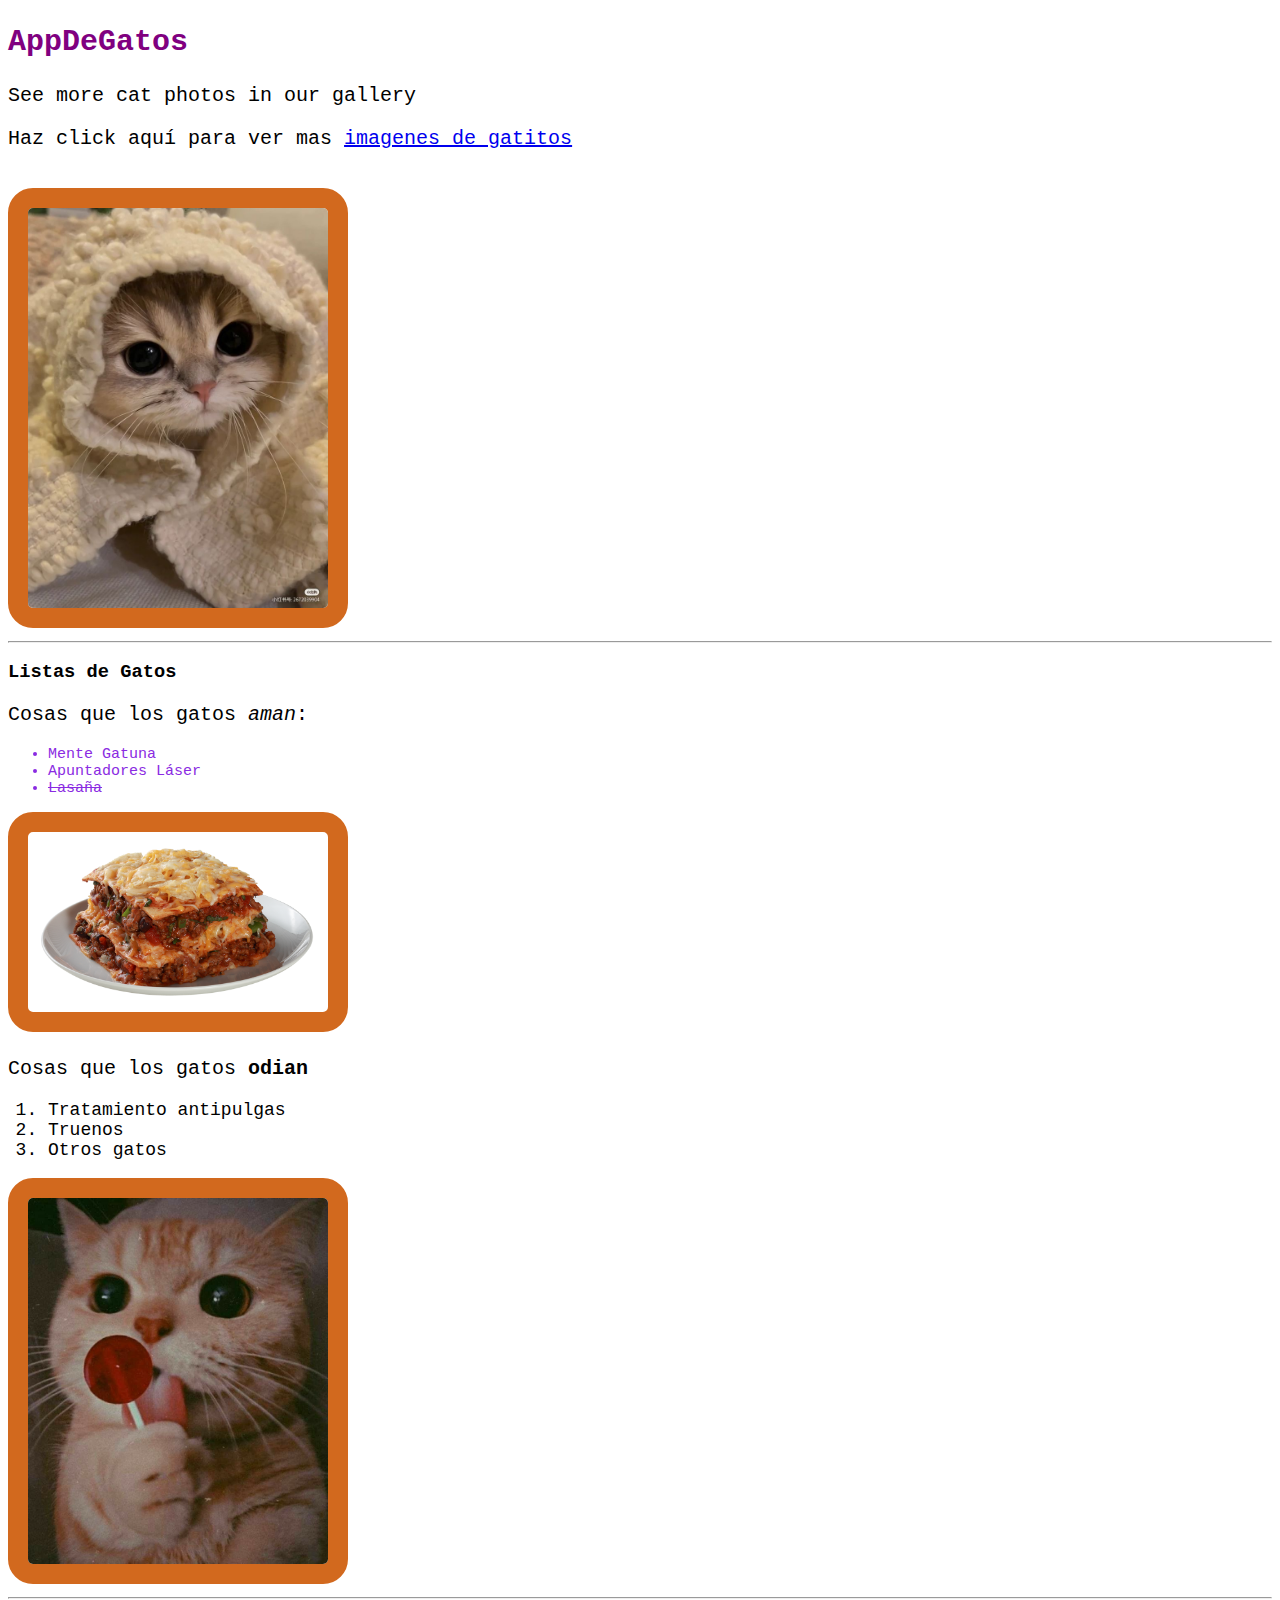
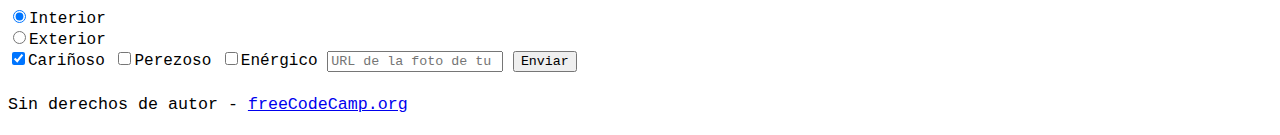
<file: clase_2/index.html>
<!DOCTYPE html>
<html lang="es">
<head>
    <meta charset="UTF-8">
    <meta http-equiv="X-UA-Compatible" content="IE=edge">
    <meta name="viewport" content="width=device-width, initial-scale=1.0">
    <title>AppDeGatos</title>
    <link rel="stylesheet" href="/clase_2/style.css">
</head>
<body>
    <main>
        <h2 id="titulo-principal">AppDeGatos</h2>
        <p>See more cat photos in our gallery</p>
        <!-- TODO: Clase 4 -->
        <!-- TODO: agregar enlace a imagenes de gatos -->
        <p>Haz click aquí para ver mas <a href="https://freecatphotoapp.com" target="_blank" rel="noopener noreferrer">imagenes de gatitos</a></p>
        <br>

        <a href="#" target="_blank" rel="noopener noreferrer">
            <img class="imagen-de-gato" src="/clase_2/src/gatito_con_frio.jfif" alt="Un lindo gatito en naranja recostado sobre su espalda">
        </a>

        <hr>
        <h3>Listas de Gatos</h3>
        <div>
            <!-- TODO: Listas no ordenadas - ul -->
            <p>Cosas que los gatos <em>aman</em>:</p>
            <ul id="lista-gatos-aman" class="lista-de-gatos">
                <li>Mente Gatuna</li>
                <li>Apuntadores Láser</li>
                <li><s>Lasaña</s></li>
            </ul>
            <img class="imagen-de-gato" src="/clase_2/src/Lasania.png" alt="Una deliciosa lasaña">
            
            <!-- TODO: Listas ordenadas - ol -->
            <p>Cosas que los gatos <strong>odian</strong></p>
            <ol id="lista-gatos-odian" class="lista-de-gatos">
                <li>Tratamiento antipulgas</li>
                <li>Truenos</li>
                <li>Otros gatos</li>
            </ol>
        </div>
        <img class="imagen-de-gato" src="/clase_2/src/gatito.jfif" alt="Gato con botas">
        <hr>

        <!-- TODO: Clase 5 -->
        
        <!-- TODO: FORMULARIOS -->
        
        <form action="/enviar-respuesta">
            <!-- Botones de radio -->
            <label for="interior">
                <input id="interior" type="radio" value="interior" name="interior-exterior" checked>Interior
            </label>
            <br>
            <label for="exterior">
                <input id="exterior" type="radio" value="exterior" name="interior-exterior">Exterior
            </label>
            <br>

            <!-- Casillas de verificacion - checkbox -->
            <label for="carinioso">
                <input id="carinioso" value="carinioso" type="checkbox" name="personalidad" checked>Cariñoso
            </label>
            <label for="perezoso">
                <input id="perezoso" value="perezoso" type="checkbox" name="personalidad">Perezoso
            </label>
            <label for="energico">
                <input id="energico" value="energico" type="checkbox" name="personalidad">Enérgico
            </label>

            <!-- Botones de texto -->
            <input type="text" placeholder="URL de la foto de tu gato" required>
            <button type="submit">Enviar</button>
        </form>

        
    </main>
    <!-- TODO: Clase 6 -->
    <!-- TODO: pie de página -->
    <footer>
        <p><small>Sin derechos de autor - <a href="https://www.freecodecamp.org/espanol/">freeCodeCamp.org</a></small></p>
    </footer>
</body>
</html>
</file>
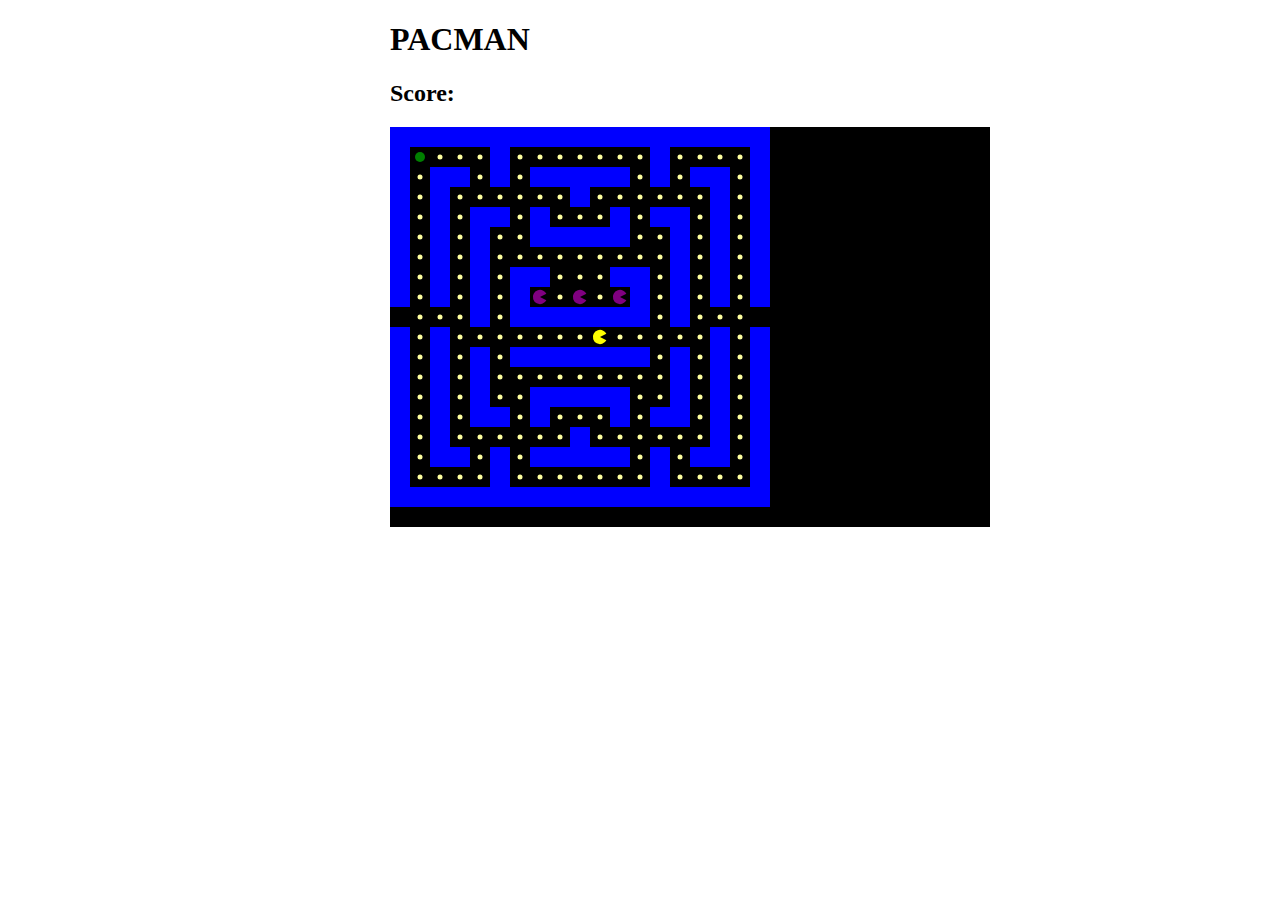
<file: Pacman-js/index.html>
<!DOCTYPE html>
<html lang="es">
	<head>
		<title>Canvas1</title>
		<link rel="stylesheet" href="./style.css" />
	</head>
	<body>
		<div class="container">
			<h1>PACMAN</h1>
			<h2 id="score-text">Score: </h2>
			<canvas id="canvas1"> </canvas>
		</div>
		<script type="module" src="./app.js"></script>
	</body>
</html>
</file>
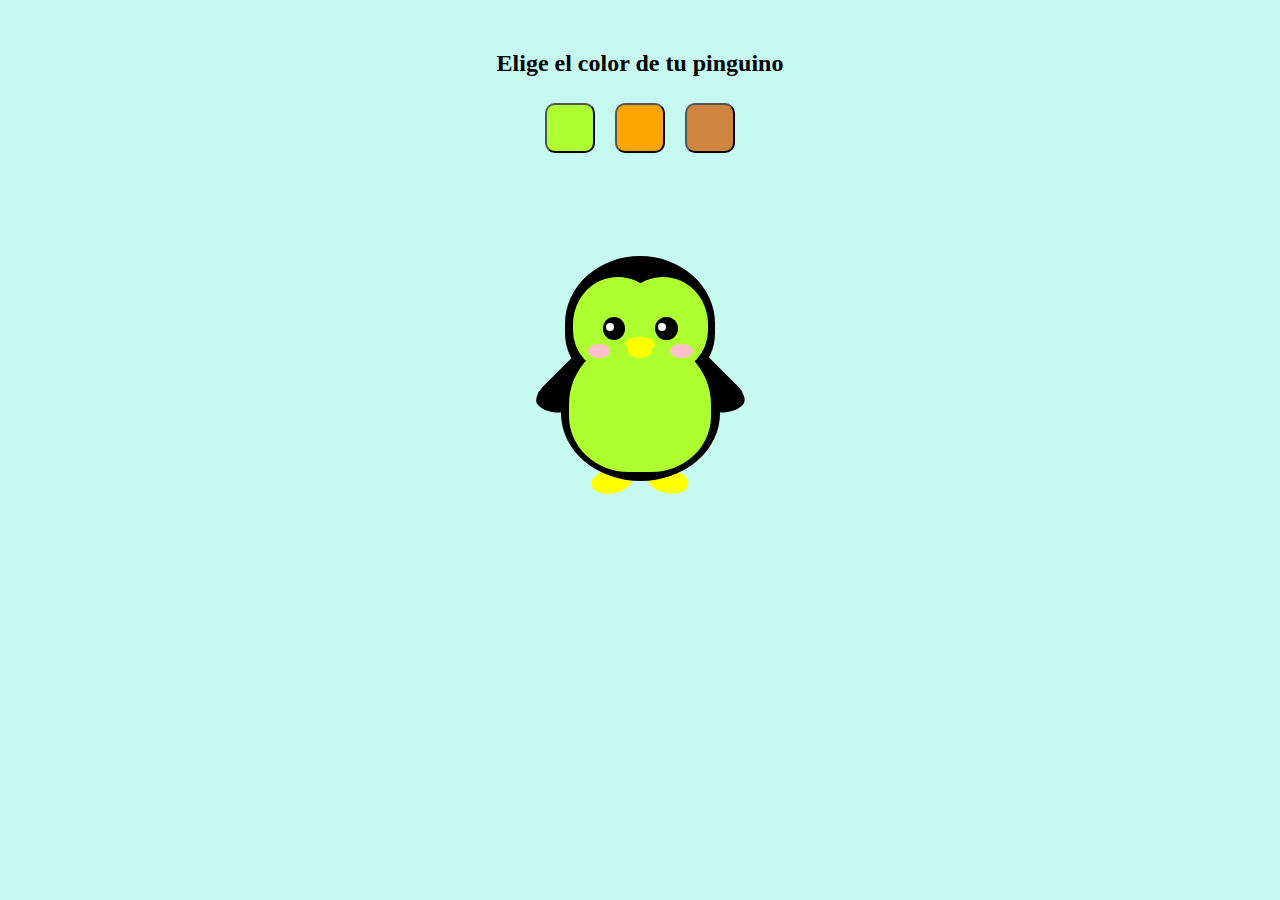
<file: Pinguino/index.html>
<!DOCTYPE html>
<html lang="es">
  <head>
    <link href="style.css" rel="stylesheet">
  </head>
  <body>

    <h1>Elige el color de tu pinguino</h1>
    <div class="botones">
        <button id="btn-verde" class="boton"></button>
        <button id="btn-naranja" class="boton"></button>
        <button id="btn-cafe" class="boton"></button>
    </div>

    <div class="pinguino">
      <div class="pinguino-inferior">
        <div class="mano-derecha"></div>
        <div class="mano-izquierda"></div>
        <div class="pie-derecho"></div>
        <div class="pie-izquierdo"></div>
      </div>
      <div class="pinguino-superior">
        <div class="mejilla-derecha estomago"></div>
        <div class="mejilla-izquierda estomago"></div>
        <div class="barriga estomago"></div>
        <div class="ojo-derecho">
          <div class="reflejo-ojos"></div>
        </div>
        <div class="ojo-izquierdo">
          <div class="reflejo-ojos"></div>
        </div>
        <div class="color-mejilla-derecha"></div>
        <div class="color-mejilla-izquierda"></div>
        <div class="pico-superior"></div>
        <div class="pico-inferior"></div>
      </div>
    </div>

    <script src="/Pinguino/script.js"></script>
  </body>
</html>
</file>
<file: clase_2/style.css>
*{
    font-family: 'Courier New', Courier, monospace;
}

p,
ul,
ol {
    font-size: 20px;
}

.imagen-de-gato{
    width: 300px;
    border-width: 20px;
    border-color: chocolate;
    border-radius: 25px;
    border-style: solid;
}

#titulo-principal{
    font-size: 30px;
    color: purple;
}

#lista-gatos-aman{
    font-size: 15px;
    color: blueviolet;
}

#lista-gatos-odian{
    font-size: 18px;
}
</file>
<file: Pacman-js/style.css>
.container{
    width: 500px;
    margin: auto;
    position: relative;
}

#canvas1 {
	background-color: rgb(238, 160, 82);
}
</file>
<file: Pinguino/style.css>
.pinguino {
  --pinguino-barriga: gray;
  --pinguino-pico: yellow;
  position: relative;
  margin: auto;
  display: block;
  margin-top: 5%;
  width: 300px;
  height: 300px;
}
  
h1{
  margin-top: 50px;
  font-size: x-large;
  text-align: center;
}

.botones{
    display: flex;
    justify-content: center;
}

.boton{
    height: 50px;
    width: 50px;
    border-radius: 10px;
    margin: 10px;
}

#btn-verde{
  background-color: greenyellow;
}

#btn-naranja{
  background-color: orange;
}

#btn-cafe{
  background-color: peru;
}



.pinguino-superior {
  top: 10%;
  left: 25%;
  background: black;
  width: 50%;
  height: 45%;
  border-radius: 70% 70% 60% 60%;
}

.pinguino-inferior {
  top: 40%;
  left: 23.5%;
  background: black;
  width: 53%;
  height: 45%;
  border-radius: 70% 70% 100% 100%;
}

.mano-derecha {
  top: 0%;
  left: -5%;
  background: black;
  width: 30%;
  height: 60%;
  border-radius: 30% 30% 120% 30%;
  transform: rotate(45deg);
  z-index: -1;
}

.mano-izquierda {
  top: 0%;
  left: 75%;
  background: black;
  width: 30%;
  height: 60%;
  border-radius: 30% 30% 30% 120%;
  transform: rotate(-45deg);
  z-index: -1;
}

.mejilla-derecha {
  top: 15%;
  left: 35%;
  background: var(--pinguino-barriga, white);
  width: 60%;
  height: 70%;
  border-radius: 70% 70% 60% 60%;
}

.mejilla-izquierda {
  top: 15%;
  left: 5%;
  background: var(--pinguino-barriga, white);
  width: 60%;
  height: 70%;
  border-radius: 70% 70% 60% 60%;
}

.barriga {
  top: 60%;
  left: 2.5%;
  background: var(--pinguino-barriga, white);
  width: 95%;
  height: 100%;
  border-radius: 120% 120% 100% 100%;
}

.pie-derecho {
  top: 85%;
  left: 60%;
  background: var(--pinguino-pico, orange);
  width: 15%;
  height: 30%;
  border-radius: 50% 50% 50% 50%;
  transform: rotate(-80deg);
  z-index: -2222;
}

.pie-izquierdo {
  top: 85%;
  left: 25%;
  background: var(--pinguino-pico, orange);
  width: 15%;
  height: 30%;
  border-radius: 50% 50% 50% 50%;
  transform: rotate(80deg);
  z-index: -2222;
}

.ojo-derecho {
  top: 45%;
  left: 60%;
  background: black;
  width: 15%;
  height: 17%;
  border-radius: 50%;
}

.ojo-izquierdo {
  top: 45%;
  left: 25%;
  background: black;
  width: 15%;
  height: 17%;
  border-radius: 50%;
}

.reflejo-ojos {
  top: 25%;
  left: 15%;
  background: white;
  width: 35%;
  height: 35%;
  border-radius: 50%;
}

.color-mejilla-derecha {
  top: 65%;
  left: 15%;
  background: pink;
  width: 15%;
  height: 10%;
  border-radius: 50%;
}

.color-mejilla-izquierda {
  top: 65%;
  left: 70%;
  background: pink;
  width: 15%;
  height: 10%;
  border-radius: 50%;
}

.pico-superior {
  top: 60%;
  left: 40%;
  background: var(--pinguino-pico, orange);
  width: 20%;
  height: 10%;
  border-radius: 50%;
}

.pico-inferior {
  top: 65%;
  left: 42%;
  background: var(--pinguino-pico, orange);
  width: 16%;
  height: 10%;
  border-radius: 50%;
}

body {
  background:#c6faf1;
}

.pinguino * {
  position: absolute;
}
</file>
